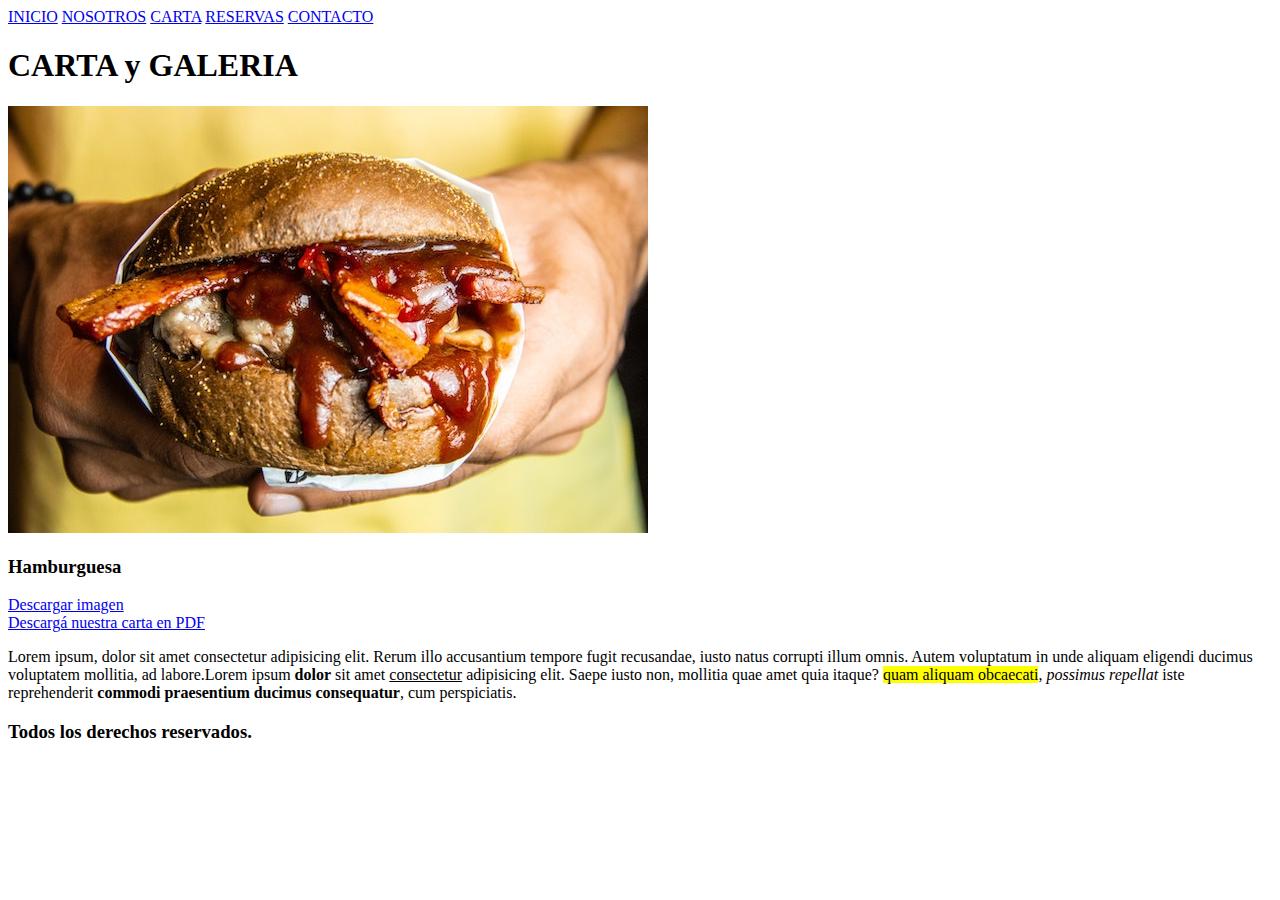
<file: PESTAÑAS/CARTA.html>
<!DOCTYPE html>
<html lang="en">
<head>
    <meta charset="UTF-8">
    <meta name="viewport" content="width=device-width, initial-scale=1.0">
    <meta name="keywords" content="restaurante, carta, Palermo"> <!-- etiqueta para colocar palabras claves sólo de este html carta -->
    <meta name="description" content="En este restaurante de Palermo tenemos una carta variada que incluye todos los gustos"> <!-- etiqueta para colocar breve descripción que a su vez contiene las keywords sólo de este html-->
    <link rel="shortcut icon" href="../img/logo.ico" type="image/x-icon"> <!-- etiqueta para el logo -->
    <title>CARTA</title>
</head>
<body>
    

    <header>
        <nav> 
            <!-- hipervínculos de la barra de nav con etiqueta "a" -->
            <a href="../index.html">INICIO</a>
            <a href="NOSOTROS.html">NOSOTROS</a>
            <a href="CARTA.html">CARTA</a> 
            <a href="RESERVAS.html">RESERVAS</a>
            <a href="CONTACTO.html" target="_blank">CONTACTO</a>  <!--el target y blank es para que la pág abra en otra pestaña-->
        </nav>
    </header>




    <h1>CARTA y GALERIA</h1>




    <main>


        <section> <!-- ÉSTA ES LA SECCIÓN 1-->
         <!-- El div es BLOQUE 1 -->
            <div>
                <img src="../img/hamburguesa.jpg" alt="hamburguesa">
                    <h3>Hamburguesa</h3>
                        <a href="../img/hamburguesa.jpg" download="">Descargar imagen</a>
            </div>

         <!-- Este div es BLOQUE 2 -->
            <div>
                <a href="../Carta.pdf" download="">Descargá nuestra carta en PDF</a>
            </div>
        </section>



        <section> <!-- ÉSTA ES LA SECCIÓN 2-->
            <!-- acá puse un párrafo y agregué etiquetas como <b> negrita, <u> subrayado, <mark> resaltado, <i> itálica y <strong> negrita y seguido x algoritmo -->
            <p>Lorem ipsum, dolor sit amet consectetur adipisicing elit. Rerum illo accusantium tempore fugit recusandae, iusto natus corrupti illum omnis. Autem voluptatum in unde aliquam eligendi ducimus voluptatem mollitia, ad labore.Lorem ipsum <b>dolor</b> sit amet <u>consectetur</u> adipisicing elit. Saepe iusto non, mollitia quae amet quia itaque? <mark>quam aliquam obcaecati</mark>, <i>possimus repellat</i> iste reprehenderit <strong>commodi praesentium ducimus consequatur</strong>, cum perspiciatis.</p>
        </section>

    </main>







    <!-- PIE DE PÁGINA -->
    <footer>
        <h3>Todos los derechos reservados.</h3>
    </footer>




    
</body>
</html>
</file>
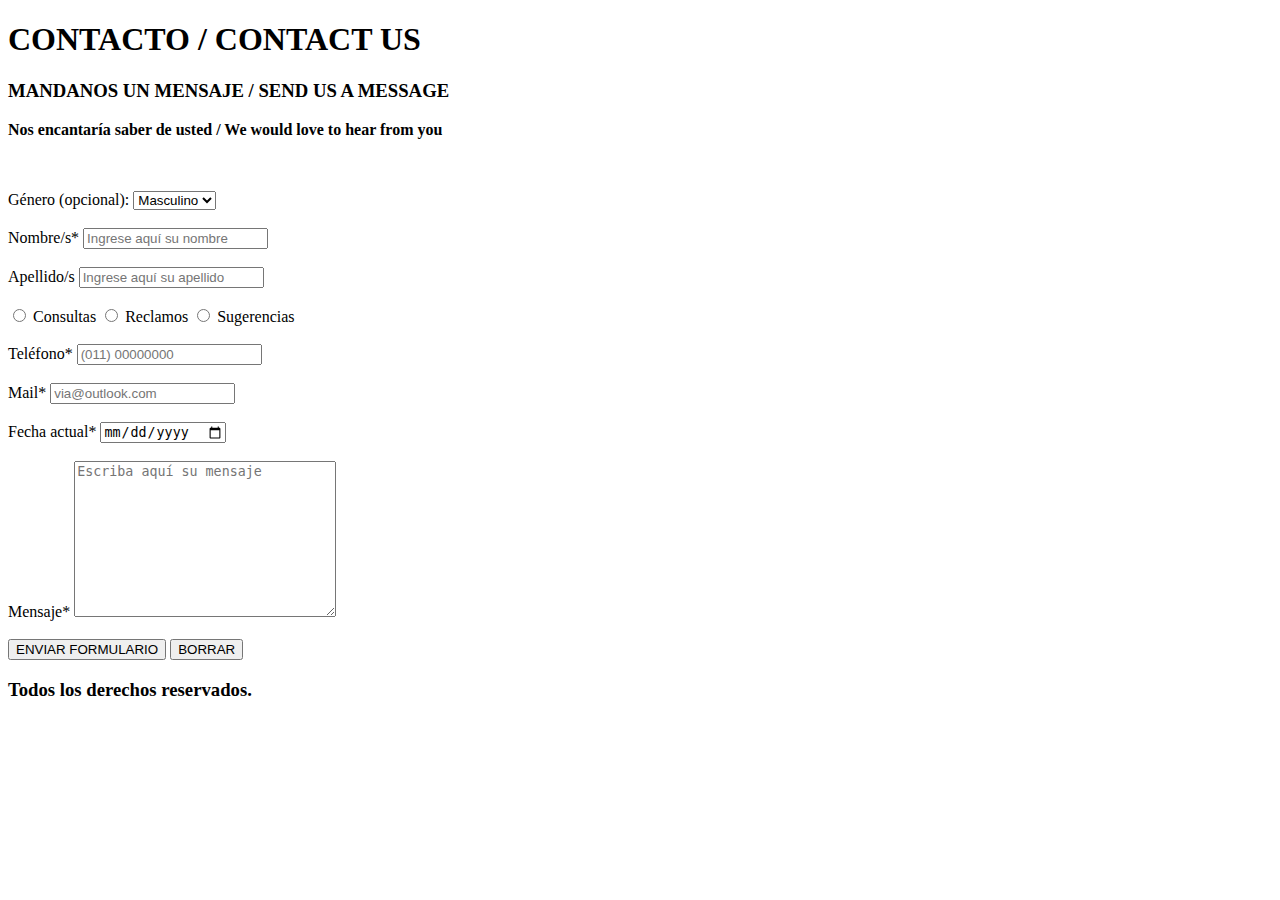
<file: PESTAÑAS/CONTACTO.html>
<!DOCTYPE html>
<html lang="en">
<head>
    <meta charset="UTF-8">
    <meta name="viewport" content="width=device-width, initial-scale=1.0">
    <meta name="keywords" content="contacto, redes sociales"> <!-- etiqueta para colocar palabras claves sólo de este html contacto -->
    <meta name="description" content="Contactanos desde nuestras redes sociales"> <!-- etiqueta para colocar breve descripción que a su vez contiene las keywords sólo de este html-->
    <link rel="shortcut icon" href="../img/logo.ico" type="image/x-icon"> <!-- etiqueta para el logo -->
    <title>CONTACTO</title>
</head>
<body>

   
    
    <h1>CONTACTO / CONTACT US</h1>



 <main>
    <h3>MANDANOS UN MENSAJE / SEND US A MESSAGE</h3>
    <p><b>Nos encantaría saber de usted / We would love to hear from you</b></p>

<br>
<br>

    <section>
        <form action="https://formspree.io/f/xjvqwryb" method="post"> <!--en action va la url de pag formspree-->
            <div>
                <label for="genero">Género (opcional):</label>
                    <select name="genero" id="genero">  
                        <option value="Sr">Masculino</option>
                        <option value="Sra">Femenino</option>
                        <option value="Sta">Otro</option>
                    </select>
            </div> 

            <br>

            <div>
                <label for="nombre">Nombre/s*</label>
                    <input type="text" name="nombre" id="nombre" required placeholder="Ingrese aquí su nombre">
            </div>

            <br>

            <div>
                <label for="apellido">Apellido/s</label>
                    <input type="text" name="apellido" id="apellido" placeholder="Ingrese aquí su apellido">
            </div>

            <br>

            <div>
                <input type="radio" name="area" id="consulta" value="consulta">  
                <label for="consultas">Consultas</label>

                <input type="radio" name="area" id="reclamos" value="reclamos">
                <label for="reclamos">Reclamos</label>

                <input type="radio" name="area" id="sugerencias" value="sugerencias">
                <label for="sugerencias">Sugerencias</label>
            </div>

            <br>

            <div>
                <label for="telefono">Teléfono*</label>
                    <input type="tel" name="telefono" id="telefono" required placeholder="(011) 00000000">
            </div>
                    <br>
            <div>
                <label for="mail">Mail*</label>
                    <input type="mail" name="mail" id="mail" required placeholder="via@outlook.com">
            </div>

            <br>

            <div>
                <label for="">Fecha actual*</label>
                    <input type="date" name="fn" id="fn" required>
            </div>

            <br>

            <div>
                <label for="comentario">Mensaje*</label>
                    <textarea name="comentario" id="comentario" cols="30" rows="10" maxlength="100" placeholder="Escriba aquí su mensaje"></textarea>
            </div>

            <br>

            <div>
                <input type="submit" value="ENVIAR FORMULARIO">
                <input type="reset" value="BORRAR">
            </div>
        </form>
    </section>
 </main>





    <!-- PIE DE PÁGINA -->
    <footer>
        <h3>Todos los derechos reservados.</h3>
    </footer>





</body>
</html>
</file>
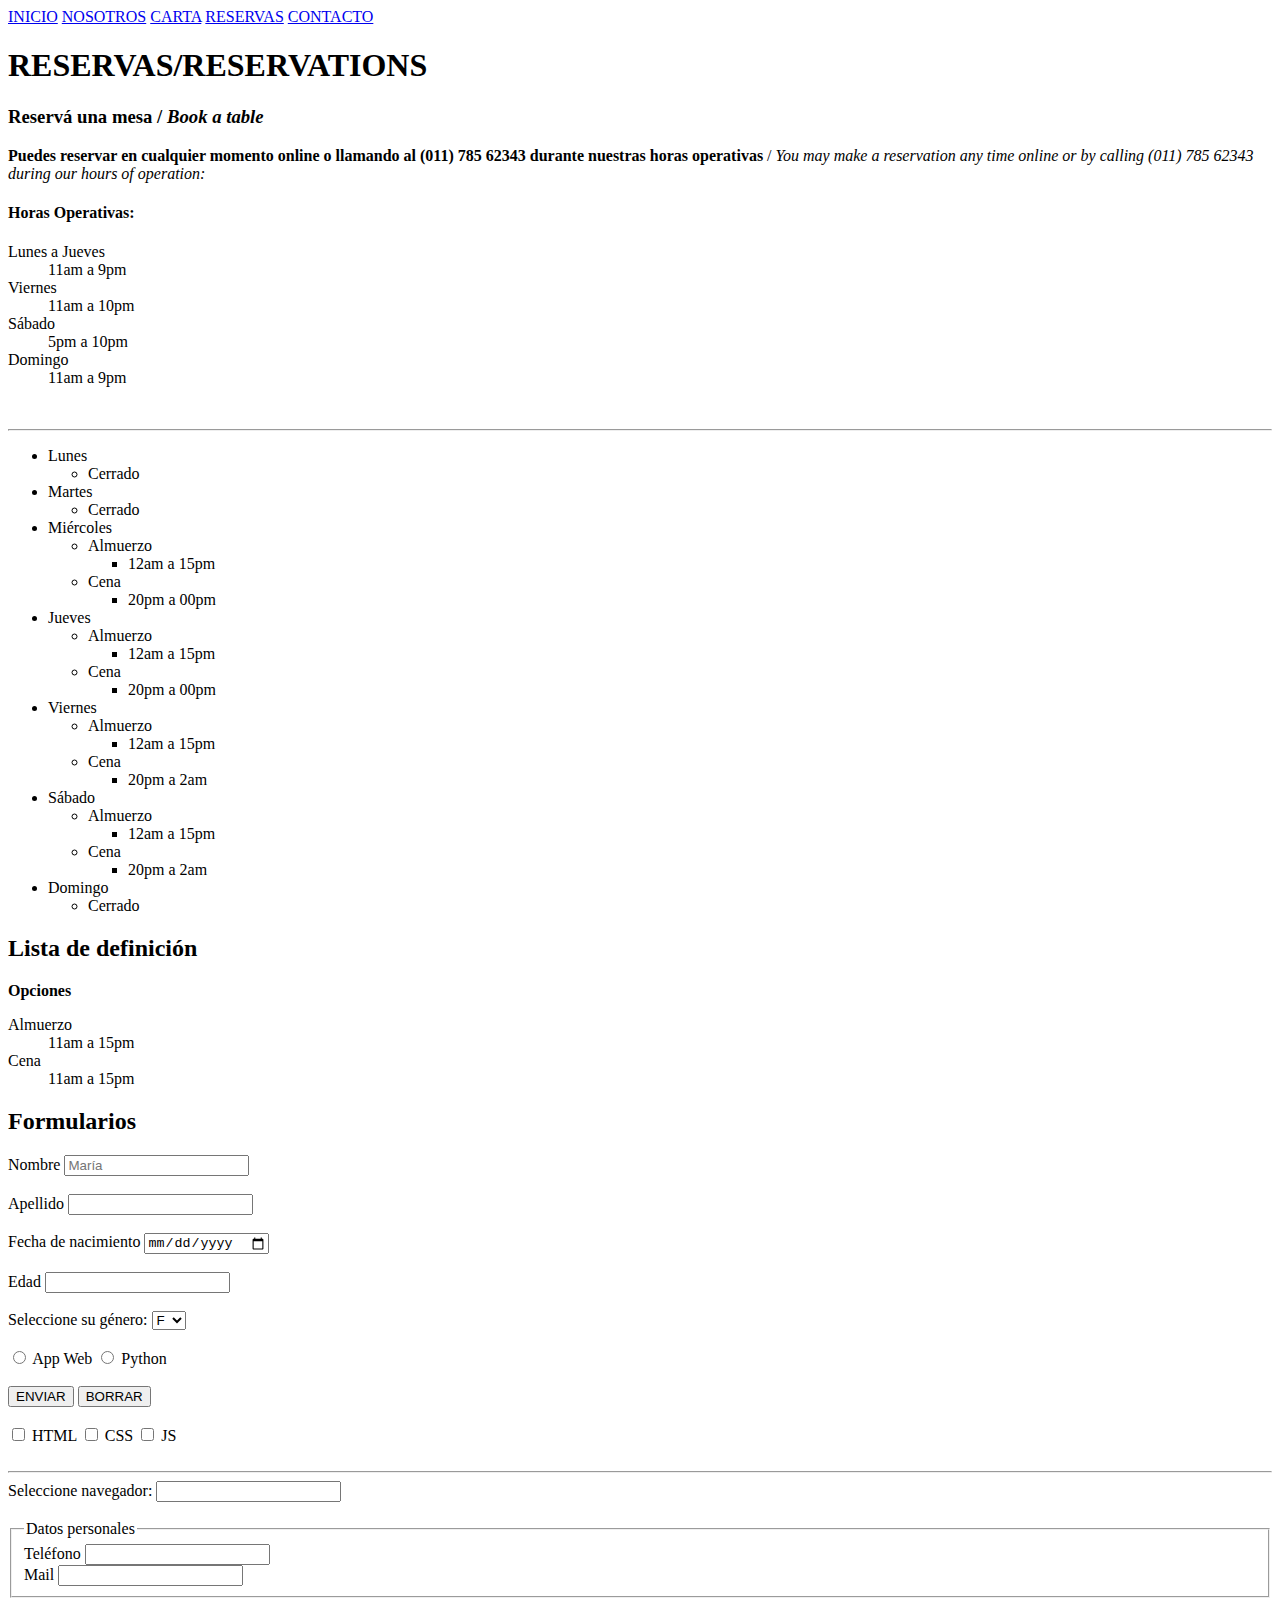
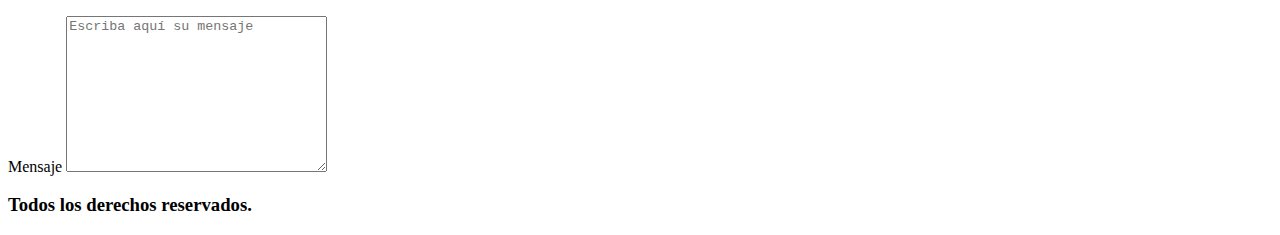
<file: PESTAÑAS/RESERVAS.html>
<!DOCTYPE html>
<html lang="en">
<head>
    <meta charset="UTF-8">
    <meta name="viewport" content="width=device-width, initial-scale=1.0">
    <meta name="keywords" content="reservas, Palermo"> <!-- etiqueta para colocar palabras claves sólo de este html reservas -->
    <meta name="description" content="En este restaurante ubicado en Palermo se pueden realizar reservas para parejas o contingentes"> <!-- etiqueta para colocar breve descripción que a su vez contiene las keywords sólo de este html-->
    <link rel="shortcut icon" href="../img/logo.ico" type="image/x-icon"> <!-- etiqueta para el logo -->
    <title>RESERVAS</title>
</head>
<body>
    
    <header>
        <!-- no olvidar poner el nav para hacer la barra de navegación -->
        <nav> 
            <!-- hipervínculos de la barra de nav con etiqueta "a" -->
            <a href="../index.html">INICIO</a>
            <a href="NOSOTROS.html">NOSOTROS</a>
            <a href="CARTA.html">CARTA</a> 
            <a href="RESERVAS.html">RESERVAS</a>
            <a href="CONTACTO.html" target="_blank">CONTACTO</a>  <!--el target y blank es para que la pág abra en otra pestaña-->
        </nav>

    </header>





    <h1>RESERVAS/RESERVATIONS</h1>





    <main>


        <section> <!-- ÉSTA ES LA SECCIÓN 1-->
            <h3>Reservá una mesa / <i> Book a table</i></h3>
                <p><b>Puedes reservar en cualquier momento online o llamando al (011) 785 62343 durante nuestras horas operativas</b> / <i>You may make a reservation any time online or by calling (011) 785 62343 during our hours of operation:</i></p>

            <h4>Horas Operativas:</h4>
                <dl>
                    <dt>Lunes a Jueves</dt>
                        <dd>11am a 9pm</dd>
                    <dt>Viernes</dt> 
                        <dd>11am a 10pm</dd>
                    <dt>Sábado</dt> 
                        <dd>5pm a 10pm</dd>
                    <dt>Domingo</dt> 
                        <dd>11am a 9pm</dd>
                </dl>
        </section>

<br>
<hr>


        <section><!-- ESTA ES LA SECCION 2-->
        <!-- El div es BLOQUE 1 -->
            <div>
                <ul> <!-- esto es una lista desordenada dependiente -->
                    <li>Lunes</li>
                        <ul>
                            <li>Cerrado</li>
                        </ul> 
                    <li>Martes</li>
                        <ul>
                            <li>Cerrado</li>
                        </ul> 
                    <li>Miércoles</li>
                        <ul>
                            <li>Almuerzo</li>
                                <ul>
                                    <li>12am a 15pm</li>
                                </ul>
                            <li>Cena</li>
                                <ul>
                                    <li>20pm a 00pm</li>
                                </ul>
                        </ul>
                    <li>Jueves</li>
                        <ul>
                            <li>Almuerzo</li>
                                <ul>
                                    <li>12am a 15pm</li>
                                </ul>
                            <li>Cena</li>
                                <ul>
                                    <li>20pm a 00pm</li>
                                </ul>
                        </ul>
                    <li>Viernes</li>
                        <ul>
                            <li>Almuerzo</li>
                                <ul>
                                    <li>12am a 15pm</li>
                                </ul>
                            <li>Cena</li>
                                <ul>
                                    <li>20pm a 2am</li>
                                </ul>
                        </ul>
                    <li>Sábado</li> 
                        <ul>
                            <li>Almuerzo</li>
                                <ul>
                                    <li>12am a 15pm</li>
                                </ul>
                            <li>Cena</li>
                                <ul>
                                    <li>20pm a 2am</li>
                                </ul>
                        </ul>  
                    <li>Domingo</li>
                        <ul>
                            <li>Cerrado</li>
                        </ul>      
                </ul>
            </div>
        </section>


        





        <section> <!-- ÉSTA ES LA SECCIÓN 3-->
            <h2>Lista de definición</h2> 

            <b><p>Opciones</p></b>

                    <dl>
                        <dt>Almuerzo</dt>
                            <dd>11am a 15pm</dd>
                        <dt>Cena</dt> 
                            <dd>11am a 15pm</dd>
                    </dl>
        </section>







        <section>   <!-- ÉSTA ES LA SECCIÓN 4-->
            <h2>Formularios</h2>
            <!-- <form action="aca va la url de la pagina "formspree" method="post"></form> -->
                <div>
                    <label for="nombre">Nombre</label>
                        <input type="text" name="nombre" id="nombre" required placeholder="María">
                </div>
                
                <br> <!-- para separar desde html -->

                <div>
                    <label for="apellido">Apellido</label>
                        <input type="text" name="apellido" id="apellido">
                </div>

                <br> <!-- para separar desde html -->

                <div>
                    <label for="">Fecha de nacimiento</label>
                        <input type="date" name="fn" id="fn">
                </div>

                <br> <!-- para separar desde html -->

                <div>
                    <label for="edad">Edad</label>
                        <input type="number" name="edad" id="edad" min="18"> <!-- para limitar los  minimos y maximos poner min y max como atributos-->
                </div>

                <br> <!-- para separar desde html -->

                <div>
                    <label for="genero">Seleccione su género:</label>
                        <select name="genero" id="genero">  
                            <option value="F">F</option>
                            <option value="M">M</option>
                        </select>
                </div>

                <br> <!-- para separar desde html -->

                <div>
                    <input type="radio" name="area" id="app web" value="app web">  
                    <label for="app web">App Web</label>
                                                                    <!--las opciones deben tener el mismo nombre en name para seleccionar solo una opcion-->
                    <input type="radio" name="area" id="python" value="python">
                    <label for="python">Python</label>
                </div>


                <br> <!-- para separar desde html -->

                <div>
                    <input type="submit" value="ENVIAR">
                    <input type="reset" value="BORRAR">
                </div>

                <br> <!-- para separar desde html -->

                <div>
                    <input type="checkbox" name="tecnologias" id="html" value="html"> <!--aunque puse a todos el mismo name, me permite seleccionar todas igual porque asi funciona checkbox-->
                    <label for="html">HTML</label>

                    <input type="checkbox" name="tecnologias" id="css" value="css">
                    <label for="css">CSS</label>

                    <input type="checkbox" name="tecnologias" id="js" value="js">
                    <label for="js">JS</label>
                </div>

                <br> <!-- para separar desde html -->
                <hr> <!-- para separar desde html -->

                <div>
                    <label for="navegador">Seleccione navegador:</label>
                        <input list="browsers" id="navegador" name="navegador">
                            <datalist id="browsers">
                                <option value="Chrome"></option>
                                <option value="Opera"></option>
                                <option value="Firefox"></option>
                                <option value="Edge"></option>
                                <option value="Safari"></option>
                            </datalist>
                </div>

                <br> <!-- para separar desde html -->

                <div>
                    <fieldset>
                        <legend>Datos personales</legend>
                        <div>
                            <label for="telefono">Teléfono</label>
                            <input type="tel" name="telefono" id="telefono">
                        </div>
                        <div>
                            <label for="mail">Mail</label>
                            <input type="mail" name="mail" id="mail">
                        </div>
                    </fieldset>
                </div>

                <br> <!-- para separar desde html -->

                <div>
                    <label for="comentario">Mensaje</label>
                        <textarea name="comentario" id="comentario" cols="30" rows="10" maxlength="30" placeholder="Escriba aquí su mensaje"></textarea>
                </div>             
        </section>

    </main>








    <!-- PIE DE PÁGINA -->
    <footer>
        <h3>Todos los derechos reservados.</h3>
    </footer>


    

</body>
</html>
</file>
